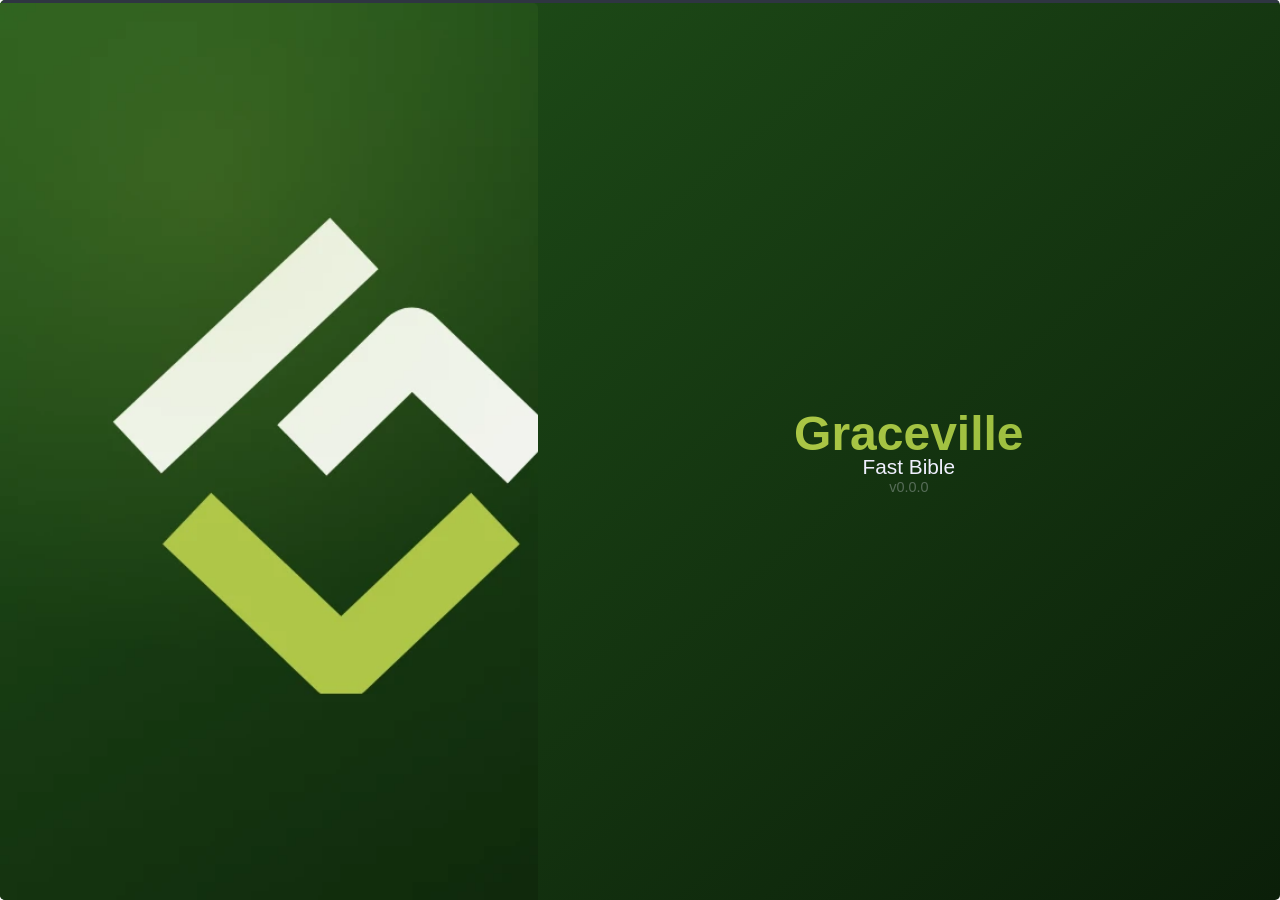
<file: public/loading.html>
<!doctype html>
<html lang="en">
    <head>
        <meta charset="UTF-8" />
        <meta http-equiv="X-UA-Compatible" content="IE=edge" />
        <meta name="viewport" content="width=device-width, initial-scale=1.0" />
        <title>Graceville Fast Bible - Loading</title>

        <link rel="stylesheet" href="global.css" />

        <style>
            :root {
                --radius: 5px;
                --loader-height: 3px;
            }

            main {
                /* background-color: var(--primary); */
                background-color: #173a12;
                background: linear-gradient(140deg, #1d4a17 20%, #0b1f09);
                width: 100%;
                height: 100%;
                border-radius: var(--radius);

                display: flex;
                flex-direction: column;
                gap: 10px;
                justify-content: center;
                align-items: center;
                -webkit-app-region: drag;

                overflow: hidden;
            }

            img {
                height: calc(100% - var(--loader-height));
                width: 42%;
                object-fit: cover;
                object-position: top left;

                left: 0;
                /* max-width: 40%; */
                position: absolute;
                top: var(--loader-height);

                border-bottom-left-radius: var(--radius);
                border-top-right-radius: var(--radius);
            }

            .text {
                position: absolute;
                right: 0;
                width: 58%;

                text-align: center;
            }

            .v {
                opacity: 0.3;
                font-size: 0.9em;
            }

            h1 {
                font-size: 3em;
                background: -webkit-linear-gradient(340deg, var(--secondary), #8fb83a);
                background-clip: text;
                -webkit-background-clip: text;
                -webkit-text-fill-color: transparent;
            }

            .loader {
                --margin: 1.5px; /* calc(var(--radius) / 2); */
                background-color: var(--primary-lighter);
                margin: 0 var(--margin);
                border-top-left-radius: 40px;
                border-top-right-radius: 40px;

                position: absolute;
                top: 0;
                width: calc(100% - (var(--margin) * 2));
                height: var(--loader-height);

                overflow: hidden;
            }

            .loader span:before {
                content: "";
                position: absolute;
                height: 100%;
                background-color: var(--secondary);
                animation: first 1.8s infinite ease-out;
            }

            .loader span:after {
                content: "";
                position: absolute;
                height: 100%;
                background-color: var(--secondary);
                animation: second 1.8s infinite ease-in;
            }

            @keyframes first {
                0% {
                    inset-inline-start: -100%;
                    width: 80%;
                }
                100% {
                    inset-inline-start: 100%;
                    width: 20%;
                }
            }

            @keyframes second {
                0% {
                    inset-inline-start: -150%;
                    width: 80%;
                }
                100% {
                    inset-inline-start: 100%;
                    width: 20%;
                }
            }
        </style>
    </head>
    <body>
        <div class="loader">
            <span></span>
        </div>

        <main>
            <img src="./assets/startup.webp" alt="Loading..." draggable="false" />

            <div class="text">
                <h1>Graceville</h1>
                <p style="font-size: 1.3em; margin-top: -6px">Fast Bible</p>
                <p class="v">v<span class="version">0.0.0</span></p>
            </div>
        </main>

        <script>
            const { ipcRenderer } = require("electron")

            ipcRenderer.send("MAIN", { channel: "VERSION" })
            ipcRenderer.once("MAIN", (e, msg) => {
                if (msg.channel !== "VERSION" || !msg.data) return
                document.querySelector(".version").innerHTML = msg.data
            })
        </script>
    </body>
</html>
</file>
<file: public/global.css>
/* custom CMG Sans */
@font-face {
    font-family: "CMGSans";
    src: url("./fonts/CMGSans-Medium.woff2") format("woff2");
}
@font-face {
    font-family: "CMGSans";
    src: url("./fonts/CMGSans-Bold.woff2") format("woff2");
    font-weight: bold;
}
@font-face {
    font-family: "CMGSans";
    src: url("./fonts/CMGSans-MediumItalic.woff2") format("woff2");
    font-style: italic;
}
@font-face {
    font-family: "CMGSans";
    src: url("./fonts/CMGSans-BoldItalic.woff2") format("woff2");
    font-weight: bold;
    font-style: italic;
}

/* flag emojies */
@font-face {
    font-family: NotoColorEmojiLimited;
    unicode-range: U+1F1E6-1F1FF;
    src: url("https://cdn.jsdelivr.net/gh/googlefonts/noto-emoji@main/2D/fonts/NotoColorEmoji-flagsonly.ttf");
}

:root {
    --primary: #242832;
    --primary-lighter: #2f3542;
    --primary-darker: #191923;
    --primary-darkest: #12121c;
    --text: #f0f0ff;
    --textInvert: #131313;
    --secondary: #b9ce4b;
    --secondary-opacity: rgba(185, 206, 75, 0.5);
    --secondary-text: #f0f0ff;
    --transparent: #232530;

    --accent: #90caf9;

    --connected: #27a827;
    --disconnected: #a82727;

    --red: rgb(255 0 0 / 0.25);

    --hover: rgb(255 255 255 / 0.05);
    --focus: rgb(255 255 255 / 0.1);

    /* https://css-tricks.com/snippets/css/system-font-stack/ */
    --font-family: -apple-system, BlinkMacSystemFont, "Segoe UI", Roboto, Oxygen-Sans, Ubuntu, Cantarell, "Helvetica Neue", sans-serif;
    --font-size: 1em;

    --navigation-width: 290px;
}

* {
    margin: 0;
    padding: 0;
    box-sizing: border-box;
    user-select: none;

    outline-offset: -4px;
    outline-color: var(--secondary);
}

html,
body {
    position: relative;
    width: 100%;
    height: 100%;
}

body {
    display: flex;
    flex-direction: column;
    color: var(--text);
    box-sizing: border-box;
    /* gradient color background transition not easily possible */
    /* https://stackoverflow.com/questions/6542212/use-css3-transitions-with-gradient-backgrounds */
    transition: background-color 0.5s;

    font-family: var(--font-family);
    font-size: var(--font-size);
}

/* persistent resizing cursor */
body[data-resizing],
body[data-resizing] * {
    cursor: var(--resizing-cursor) !important;
    user-select: none !important;
}

/* scroll bar */
::-webkit-scrollbar {
    width: 8px;
    height: 8px;
}

::-webkit-scrollbar-track,
::-webkit-scrollbar-corner {
    background: rgb(255 255 255 / 0.05);
}

::-webkit-scrollbar-thumb {
    background: rgb(255 255 255 / 0.3);
    border-radius: 6px;
}

::-webkit-scrollbar-thumb:hover {
    background: rgb(255 255 255 / 0.5);
}

/* selection */
::selection {
    background-color: var(--secondary-opacity);
}

body.unfocused ::selection {
    background-color: rgb(128 128 128 / 0.4);
}

h1,
h2,
h3,
h4,
h5,
h6 {
    color: var(--secondary);
    transition: color 0.5s;

    text-overflow: ellipsis;
    overflow: hidden;
    white-space: nowrap;
    font-weight: 600;
}

h1 {
    font-weight: bold;
}

p {
    text-overflow: ellipsis;
    overflow: hidden;
    white-space: nowrap;
}

/* CHECKERED */

.checkered {
    /* background-color: var(--transparent); */
    background: repeating-conic-gradient(rgba(70, 70, 80, 0.15) 0% 25%, transparent 0% 50%) 50% / 26px 26px;
}

/* OPTIMIZED MODE */

.isOptimized {
    backdrop-filter: none !important;
}
</file>
